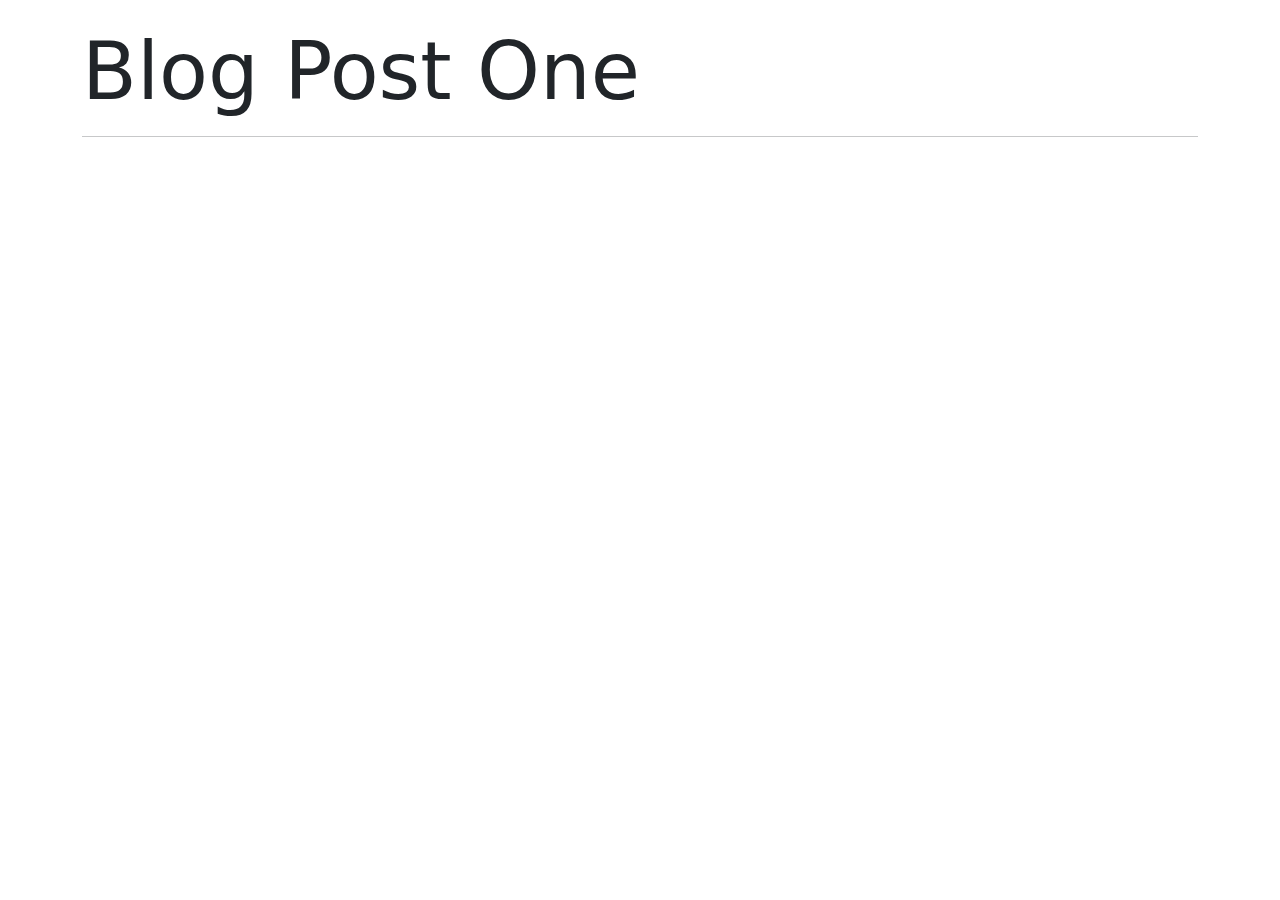
<file: articles/article-01.html>
<html>
    <head>
        <link rel="icon" href="../assets/icon.png">
        <title>Your Name</title>
        <!-- Required meta tags -->
        <meta charset="utf-8">
        <meta name="viewport" content="width=device-width, initial-scale=1">

        <!-- Bootstrap CSS -->
        <link rel="stylesheet" href="../styles/bootstrap.min.css">
        <link rel="stylesheet" href="../styles/bootstrap-icons.css">
    </head>
    <body>

        <div class='container'>
            <h1 class='display-1 mt-4'> Blog Post One </h1>
            <hr>
        </div>

        <!--  Bootstrap Bundle with Popper -->
        <script src="../scripts/bootstrap.bundle.min.js"></script>
    </body>

</html>
</file>
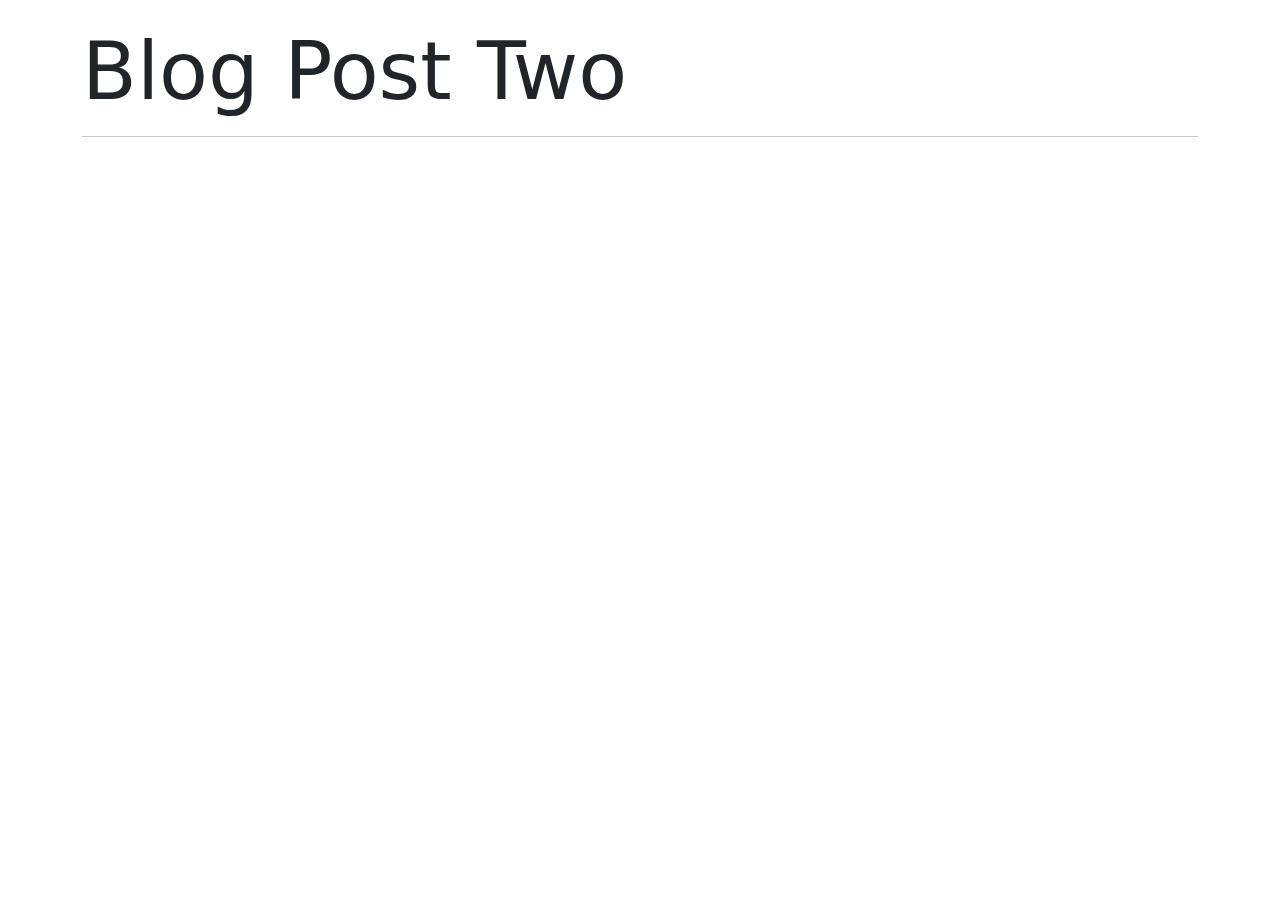
<file: articles/article-02.html>
<html>
    <head>
        <link rel="icon" href="../assets/icon.png">
        <title>Your Name</title>
        <!-- Required meta tags -->
        <meta charset="utf-8">
        <meta name="viewport" content="width=device-width, initial-scale=1">

        <!-- Bootstrap CSS -->
        <link rel="stylesheet" href="../styles/bootstrap.min.css">
        <link rel="stylesheet" href="../styles/bootstrap-icons.css">
    </head>
    <body>

        <div class='container'>
            <h1 class='display-1 mt-4'> Blog Post Two </h1>
            <hr>
        </div>

        <!--  Bootstrap Bundle with Popper -->
        <script src="../scripts/bootstrap.bundle.min.js"></script>
    </body>

</html>
</file>
